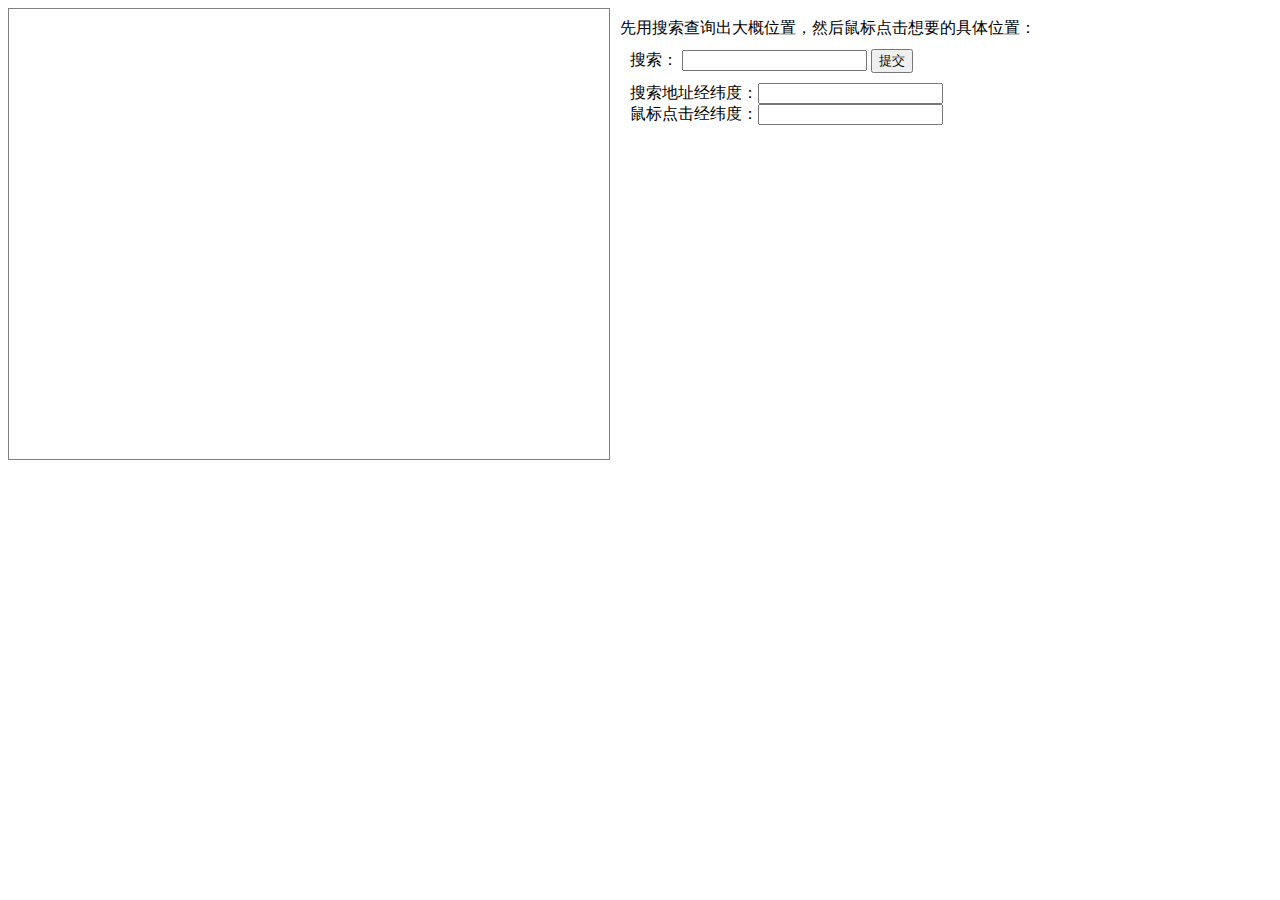
<file: halo.html>
<!DOCTYPE html PUBLIC "-//W3C//DTD XHTML 1.0 Transitional//EN" "http://www.w3.org/TR/xhtml1/DTD/xhtml1-transitional.dtd">  
<html xmlns="http://www.w3.org/1999/xhtml">  
<head>  
<meta http-equiv="Content-Type" content="text/html; charset=utf-8" />  
<title>百度地图API演示：查询百度地图经纬度</title>  
<script type="text/javascript" src="http://api.map.baidu.com/api?key=3690f5facff0a96fc7ff291c20f532e0&v=1.0&services=true" ></script>  
<script type="text/javascript">    
  
function MblogDotccMap(keyword){  
    var map = new BMap.Map("MblogMap");          // 创建地图实例    
    var point = new BMap.Point(119.607568,39.940628);  // 创建点坐标    
      
    map.centerAndZoom(point, 17);                 // 初始化地图，设置中心点坐标和地图级别    
      
    //添加缩放控件  
    map.addControl(new BMap.NavigationControl());    
    map.addControl(new BMap.ScaleControl());    
    map.addControl(new BMap.OverviewMapControl());   
      
    /*显示地图中心地点的坐标 
    map.addEventListener("dragend", function(){ 
      //map.panTo(point); 
      var center = map.getCenter(); 
      document.getElementById("info").innerHTML = "当前地图中心坐标：" + center.lng + ", " + center.lat; 
    });*/  
      
    //搜索  
    var local = new BMap.LocalSearch(map, {renderOptions: {map: map, panel: "results_info"}});  
    map.panBy(point);  
    local.search(keyword);   
    local.getResults();  
    local.setSearchCompleteCallback(function(searchResult){  
            var poi = searchResult.getPoi(0);  
            //alert(poi.point.lng+"   "+poi.point.lat);  
            document.getElementById("info1").value = poi.point.lng + "," + poi.point.lat;  
    });  
  
  
    map.addEventListener("click", function (e) {  
            var _point = e.point;  
            document.getElementById("info2").value = _point.lng + "," + _point.lat;  
          
    });  
  
}  
  
</script>   
</head>  
<body onload="MblogDotccMap();" onkeydown="if(event.keyCode==13)MblogDotccMap(document.getElementById('keyword').value)">  
<div style="width:600px;height:450px;border:1px solid gray; float:left" id="MblogMap"></div>  
<div style="margin-top:10px; margin-left:10px; float:left">  
先用搜索查询出大概位置，然后鼠标点击想要的具体位置：  
    <div id="search" style="margin-top:10px; margin-left:10px;">搜索：  
        <input type="text" size="20" name="keyword" id="keyword" />   
        <input type="submit" value="提交" onclick="MblogDotccMap(document.getElementById('keyword').value)" />  
    </div>  
    <div id="results_info" style="margin-top:10px; margin-left:10px;"></div>  
    <div id="info" style="margin-top:10px; margin-left:10px;">  
        搜索地址经纬度：<input type="text" id="info1"/><br/>  
        鼠标点击经纬度：<input type="text" id="info2"/>  
    </div>  
      
</div>  
</body>  
</html>
</file>
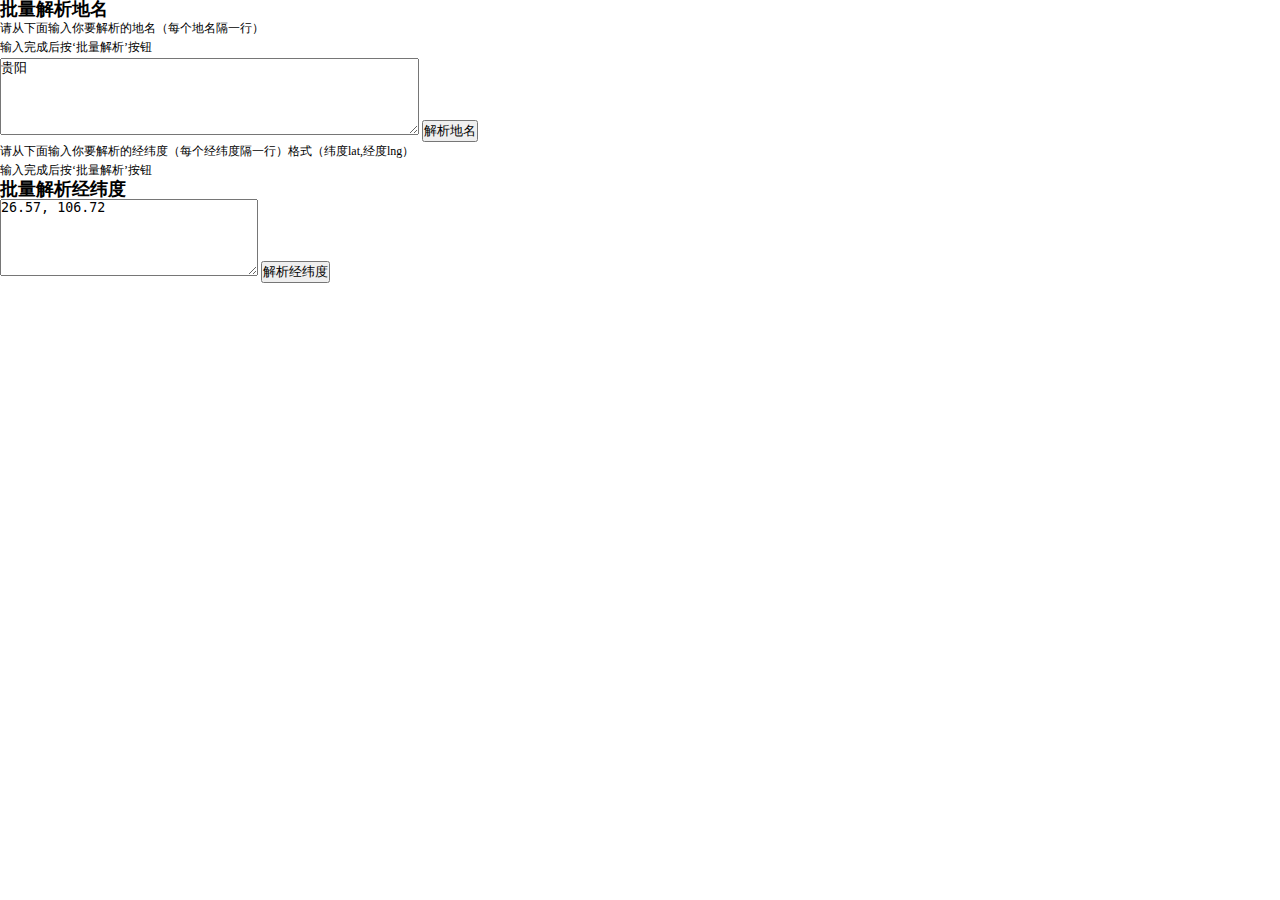
<file: locate/geoBatch.html>
<!DOCTYPE html>
<html>
<head>
<meta charset="UTF-8">
<script src="http://maps.google.com/maps/api/js?sensor=false&libraries=places" type="text/javascript"></script>
<title>google map 经纬度批量在线查询工具 google map查询地名返回经纬度</title>
<meta name="author" content="yanue" />
<meta name="copyright" content="powered by yanue" />
<link rel="site" href="http://map.yanue.net/" />
<script type="text/javascript">
	window.onload = function() {
		var geo = new  geoEach();
		var toLatLngBtn = document.getElementById('toLatLngBtn');
		//批量解析地名到经纬度
		toLatLngBtn.onclick = function(){
			var area = document.getElementById('addrs').value;
		  area=area.split('\n');
			var sh;
			var i = 0;
			sh = window.setInterval(function() {
				if (i < area.length) {
					geo.toLatLng(area[i]);
			} else {
				window.clearInterval(sh);
			}
			i++;
			}, 500);
		} 
		//批量解析经纬度到地名
		var toAddressBtn = document.getElementById('toAddressBtn');
		toAddressBtn.onclick = function(){
			var latLngs = document.getElementById('latLngs').value;
		  latLngs = latLngs.split('\n');
			var sh;
			var i = 0;
			var sh = window.setInterval(function() {
				if (i < latLngs.length) {
					geo.toAddress(latLngs[i]);
				} else {
					window.clearInterval(sh);
				}
				i++;
			}, 500);
		} 
	}
	/*
	* 函数名：  geoEach()
	* 功能：地名解析成经纬度,经纬度解析成地名
	* 作者：yanue
	* 使用方法：
	  //初始化
	  var geo = new  geoEach();
	  // 解析地名 传入值地名 结果：纬度lat,经度lng
	  geo.toLatLng(地名);
	  // 解析经纬度 传入值（纬度lat,经度lng）：26.57, 106.72 结果是地名
	  geo.toAddress(经纬度字符串);
	*/
	function  geoEach() {
		//初始化地图
		 geoEach.map = new google.maps.Map(document.getElementById("map_canvas"),{
					center : new google.maps.LatLng(26.57, 106.72),
					zoom : 8,
					mapTypeId : google.maps.MapTypeId.ROADMAP
		});
		//添加一个marker
		 geoEach.marker = new google.maps.Marker({map:  geoEach.map,position: new google.maps.LatLng(26.57, 106.72)});
		//实例化Geocoder服务
		 geoEach.geocoder = new google.maps.Geocoder();
	}
	 geoEach.address = null;//需要解析的地名
	 geoEach.latLng = null;//需要解析的经纬度字符串
	 geoEach.prototype = {
		//解析地名
		toLatLng : function(address) {
			//接收
			 geoEach.address = address;
			//执行geocode解析地名
			 geoEach.geocoder.geocode({
				//传入地名
				'address' :  geoEach.address
			}, function(results, status) {
				//create div
				var newElement = window.document.createElement('p');
				if (status == google.maps.GeocoderStatus.OK) {
					//获取解析后的经纬度
					var location = results[0].geometry.location;
					//切换地图位置
					 geoEach.map.setCenter(location);
					 geoEach.marker.setPosition(location);
				
					// location is like (26.647449, 106.63014299999998) so we should clear '(' in zhe start of this string and ')' in end;
					var latLng = location.toString().substr(1,location.toString().indexOf(')') - 1);
					// insert innerHTML
					newElement.innerHTML =  geoEach.address + "：" + latLng;
				} else {
					// insert error innerHTML
					newElement.innerHTML =  geoEach.address + "：error " + status;
				}
				//append child
				document.getElementById('showResults').appendChild(newElement);
			});
		},
		//解析经纬度
		toAddress:function(latLng){
			 geoEach.latLng = latLng.toString();
			//去除中间所有空格，将中文'，'号替换成英文','并按','分割
			 geoEach.latLng =  geoEach.latLng.replace(/[(^\s+)(\s+$)]/g,"").replace('，',',').split(',');
			//第一个值为纬度并转化为float类型
			var lat = parseFloat( geoEach.latLng[0]);
			//第二个值为经度并转化为float类型
			var lng = parseFloat( geoEach.latLng[1]);
			//执行geocode解析经纬度
		   geoEach.geocoder.geocode({
		  	//传入经纬度
				'location' : new google.maps.LatLng(lat, lng)
			},function(results, status){
				//create div to show result
				var newElement = window.document.createElement('p')
			  if (status == google.maps.GeocoderStatus.OK) {
			  	//获取解析后的经纬度
					var location = results[0].geometry.location;
					//切换地图位置
					 geoEach.map.setCenter(location);
					 geoEach.marker.setPosition(location);
			  	//获取解析后的地址
			  	var address = results[0].formatted_address;
			    // insert result innerHTML
					newElement.innerHTML =  geoEach.latLng + "：" + address;
			  } else {
					// insert error innerHTML
					newElement.innerHTML =  geoEach.latLng + "：error " + status;
				}
				//append child
			  document.getElementById('showResults').appendChild(newElement);
			});
		}
	}
</script>
<style type="text/css">
 *{
  margin:0;
  padding:0;
 }
 body{
   font-size:12px;
   line-height:160%;
 }
 #showResults{
   float:left;
 }
</style>
</head>
<body>
	<h2>批量解析地名</h2>
	请从下面输入你要解析的地名（每个地名隔一行）<br />
	输入完成后按‘批量解析’按钮<br />
	<textarea name="" id="addrs" cols="50" rows="5">贵阳</textarea>
	<button id='toLatLngBtn'>解析地名</button>
	<br />
	请从下面输入你要解析的经纬度（每个经纬度隔一行）格式（纬度lat,经度lng）<br />
	输入完成后按‘批量解析’按钮<br />
	<h2>批量解析经纬度</h2>
	<textarea name="" id="latLngs" cols="30" rows="5">26.57, 106.72</textarea>
	<button id='toAddressBtn'>解析经纬度</button>
	<div id="map_canvas" style='width: 300px; height: 200px;'></div>
	<div id="showResults"></div>
</body>
</html>
</file>
